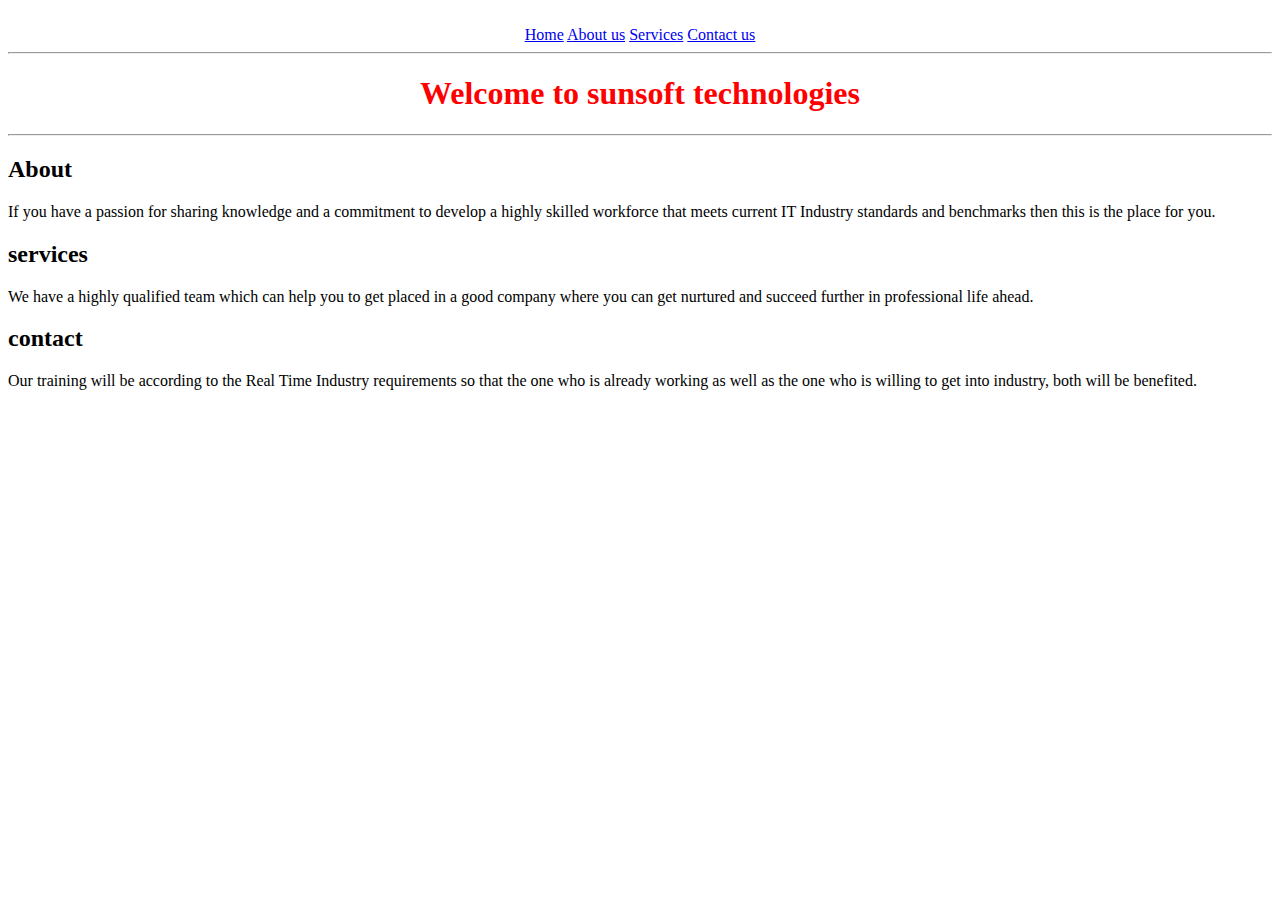
<file: index.html>
<html>
    <head>
        <title>Tutorial</title>
        <link rel ="stylesheet" href="styles.css"/>
    </head>
    <body>
        <br>
        <div>
            <a href ="index.html">Home</a>
            <a href ="about.html">About us</a>
            <a href ="services.html">Services</a>
            <a href ="contact.html">Contact us</a>
        </div>
        <hr>
        <h1>Welcome to sunsoft technologies</h1>
        <hr>
        <h2>About</h2>
        <p>
            If you have a passion for sharing knowledge and a commitment to develop a highly skilled workforce that meets current IT Industry standards and benchmarks then this is the place for you.
        </p>
        <h2>services</h2>
        <p>
            We have a highly qualified team which can help you to get placed in a good company where you can get nurtured and succeed further in professional life ahead.
        </p>
        <h2>contact</h2>
        <p>
            Our training will be according to the Real Time Industry requirements so that the one who is already working as well as the one who is willing to get into industry, both will be benefited.
        </p>
    </body>
</html>
</file>
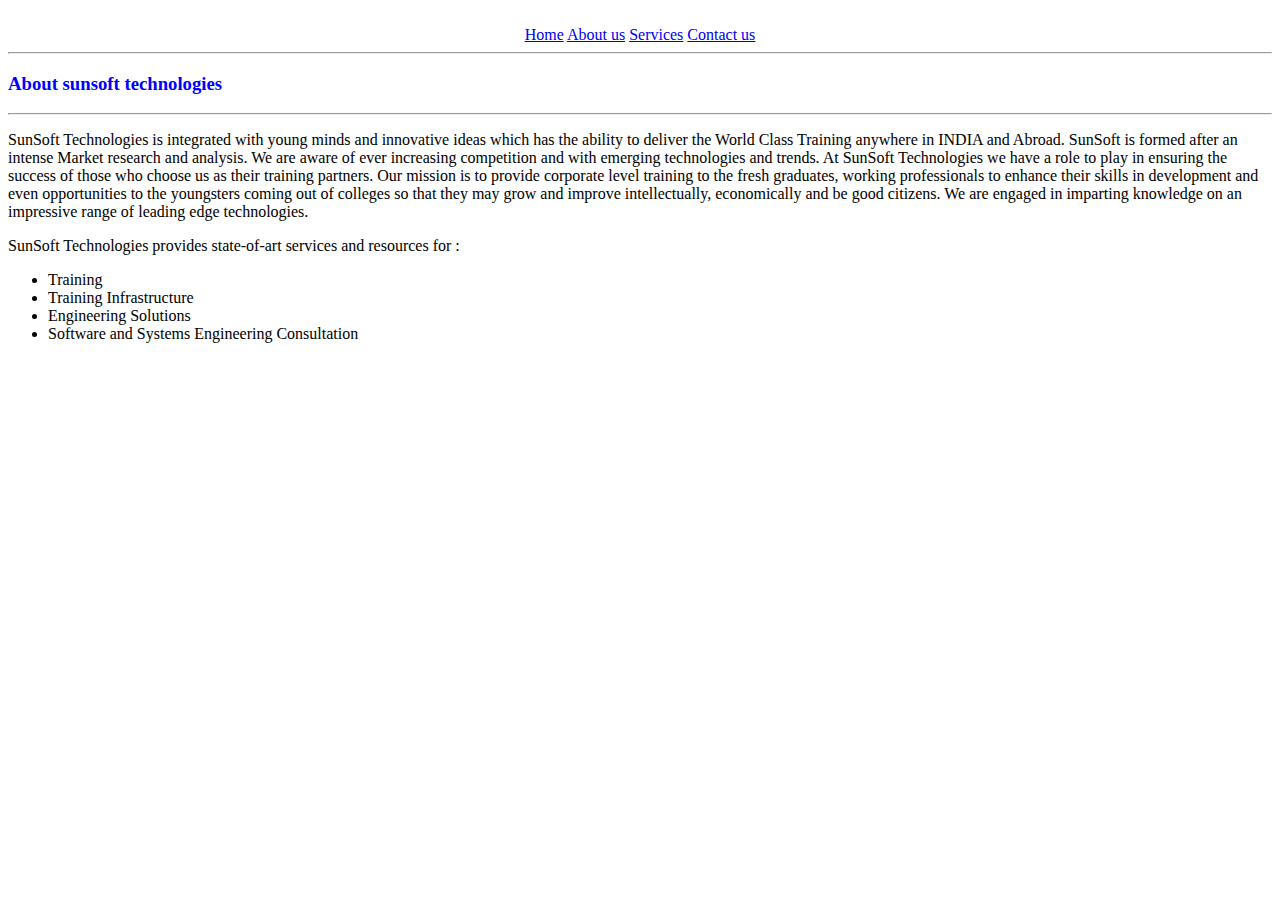
<file: about.html>
<html>
    <head>
        <title>Tutorial</title>
        <link rel ="stylesheet" href="styles.css"/>
    </head>
    <body>
        <br>
        <div>
            <a href ="index.html">Home</a>
            <a href ="about.html">About us</a>
            <a href ="services.html">Services</a>
            <a href ="contact.html">Contact us</a>
        </div>
        <hr>
        <h3>About sunsoft technologies</h3>
        <hr>
        <p>
            SunSoft Technologies is integrated with young minds and innovative ideas which has the ability to deliver the World Class Training anywhere in INDIA and Abroad.
SunSoft is formed after an intense Market research and analysis. We are aware of ever increasing competition and with emerging technologies and trends. At SunSoft Technologies we have a role to play in ensuring the success of those who choose us as their training partners.
Our mission is to provide corporate level training to the fresh graduates, working professionals to enhance their skills in development and even opportunities to the youngsters coming out of colleges so that they may grow and improve intellectually, economically and be good citizens.
We are engaged in imparting knowledge on an impressive range of leading edge technologies.
        </p>
        <p>
            SunSoft Technologies provides state-of-art services and resources for :
        <ul>
            <li>Training</li> 
            <li> Training Infrastructure</li>
            <li>Engineering Solutions</li>
            <li> Software and Systems Engineering Consultation</li>
        </ul>
        </p>
    </body>
</html>
</file>
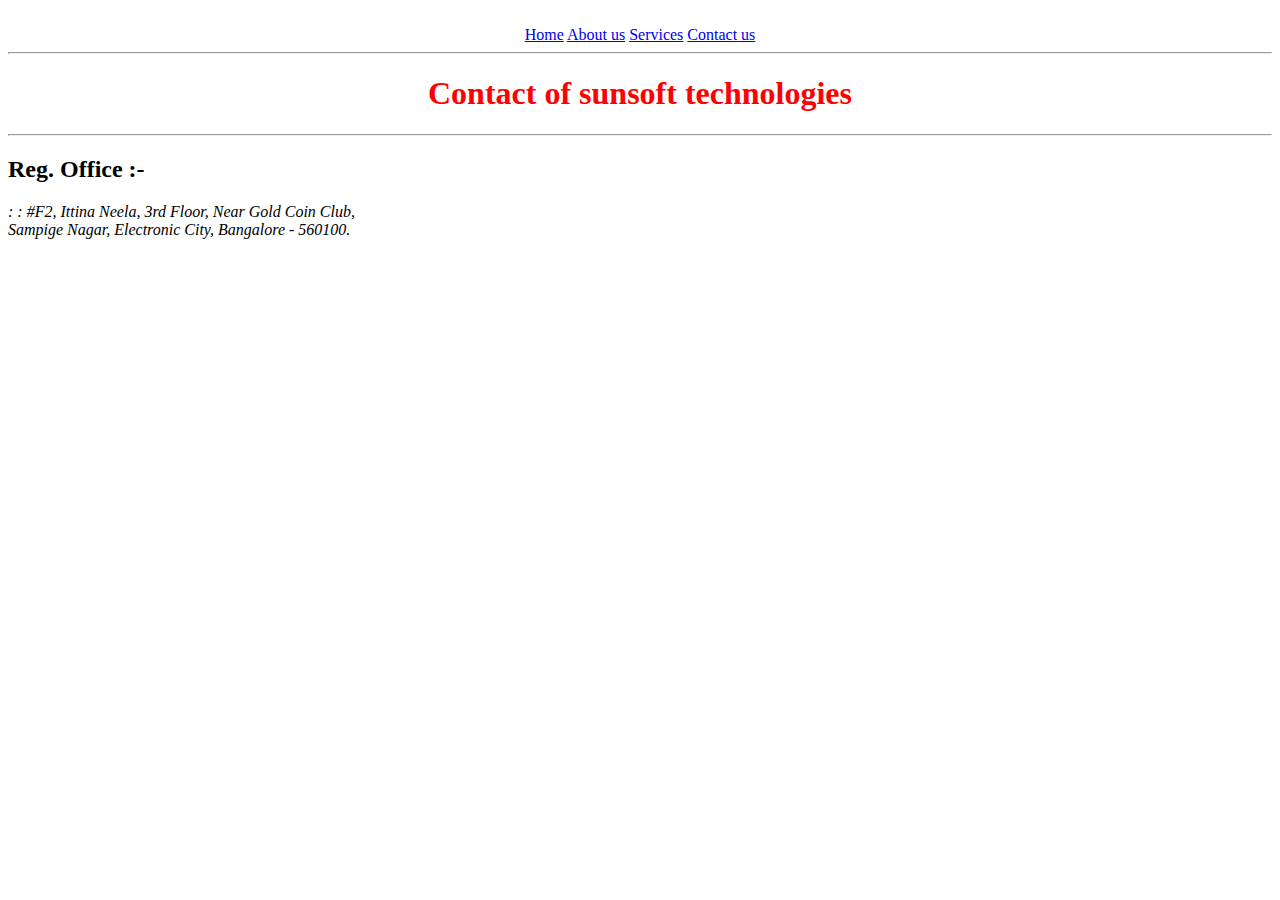
<file: contact.html>
<html>
    <head>
        <title>Tutorial</title>
        <link rel ="stylesheet" href="styles.css"/>
    </head>
    <body>
        <br>
        <div>
            <a href ="index.html">Home</a>
            <a href ="about.html">About us</a>
            <a href ="services.html">Services</a>
            <a href ="contact.html">Contact us</a>
        </div>
        <hr>
        <h1>Contact of sunsoft technologies</h1>
        <hr>
        <p>
           <H2> Reg. Office :-</H2>
            <address> : : #F2, Ittina Neela, 3rd Floor, Near Gold Coin Club,<BR>
            Sampige Nagar, Electronic City, Bangalore - 560100.
            </address>
        </p>

    </body>
</html>
</file>
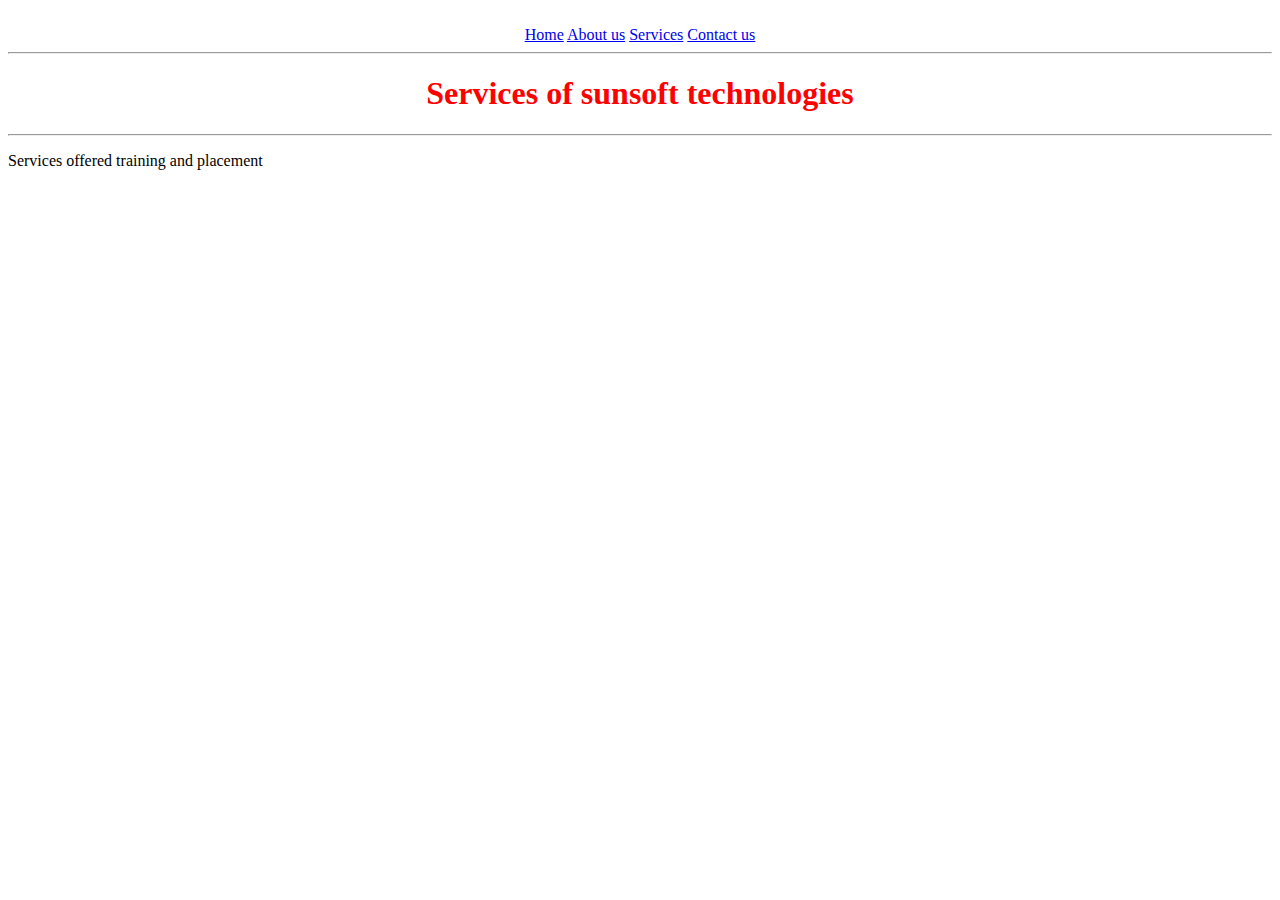
<file: services.html>
<html>
    <head>
        <title>Tutorial</title>
        <link rel ="stylesheet" href="styles.css"/>
    </head>
    <body>
        <br>
        <div>
            <a href ="index.html">Home</a>
            <a href ="about.html">About us</a>
            <a href ="services.html">Services</a>
            <a href ="contact.html">Contact us</a>
        </div>
        <hr>
        <h1>Services of sunsoft technologies</h1>
        <hr>
        <p>
            Services offered training and placement
        </p>
    </body>
</html>
</file>
<file: styles.css>
h1{
    color : red;
    text-align: center;
}
h3{
    color: blue;
}
div{
    text-align: center;
}
</file>
